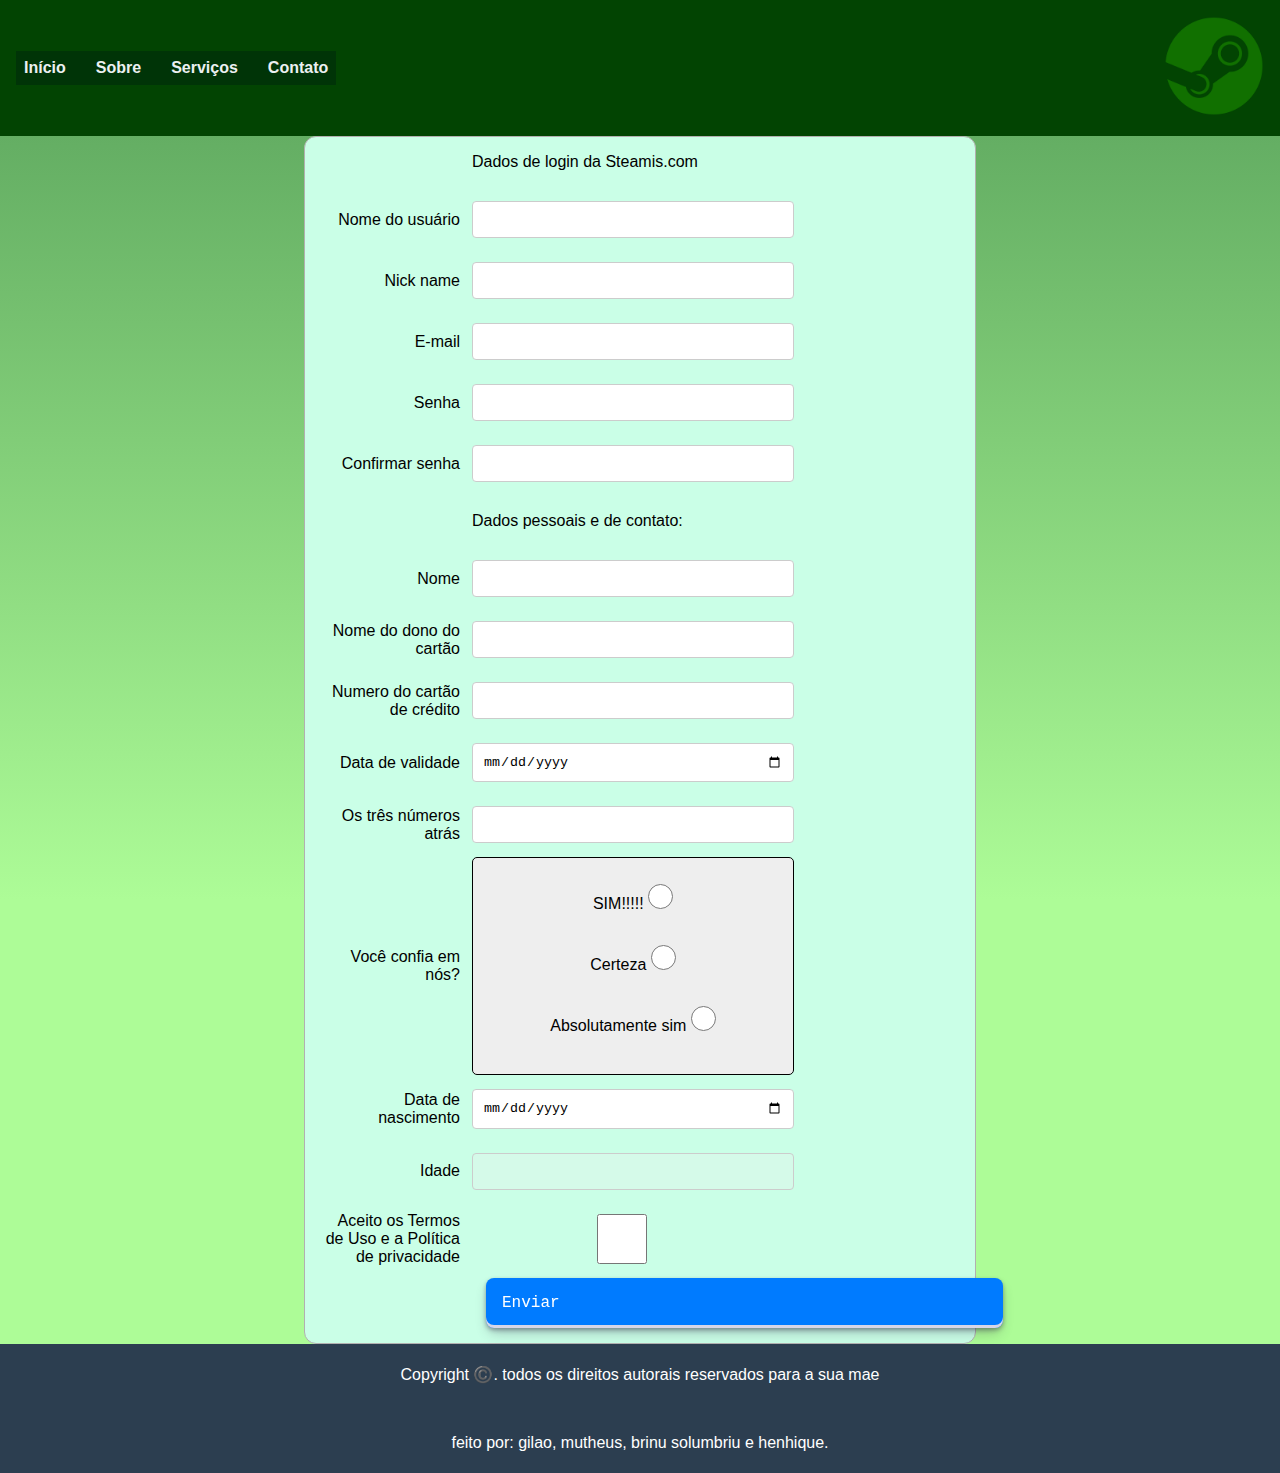
<file: sites/Vallidacao/index.html>
<!DOCTYPE html>
<html lang="pt-BR">
<head>
    <meta charset="UTF-8">
    <meta name="viewport" content="width=device-width, initial-scale=1.0">
    <title>www.steamis.com</title>
    <link rel="stylesheet" href="style.css">
    <script src="script.js" defer></script>
</head>
<body> 
    <!-- feito por: Giancarlo, Matheus, Bruno, Henrique Correa -->
    <header>
        <nav>
            <ul>
                <li><a href="#">Início</a></li>
                <li><a href="#">Sobre</a></li>
                <li><a href="#">Serviços</a></li>
                <li><a href="#">Contato</a></li>
            </ul>
        </nav>
        <div class="logo">
            <img src="steamverde.png" alt="Logo da Empresa">
        </div>
     </header>
<form action="javascript:alert('Formulário aprovado')">
    <p>Dados de login da Steamis.com</p>
    <label for="uid">Nome do usuário </label>
    <input type="text" name="uid" id="uid" pattern="[A-Za-z0-9]{4,20}" required>

    <label for="uid">Nick name</label>
    <input type="text" name="uid" id="uid2" pattern="[A-Za-z0-9]{4,20}" required>
    
    <label for="email">E-mail</label>
    <input type="email" name="email" id="email" required>

    <label for="pwd">Senha</label>
    <input type="password" name="pwd" id="pwd" 
            pattern="(?=(.*[0-9]))((?=.*[A-Za-z0-9])(?=.*[A-Z])(?=.*[a-z]))^.{8,}$" required>

    <label for="pwd2">Confirmar senha</label>
    <input type="password" name="pwd2" id="pwd2" required>

    <p>Dados pessoais e de contato:</p>
    <label for="nome">Nome</label>
    <input type="text" name="nome" id="nome" required>

    <label for="crédito">Nome do dono do cartão</label>
    <input type="text" name="crédito" id="crédito" required>
   
    <label for="numcartao">Numero do cartão de crédito</label>
    <input type="text" id="numcartao" maxlength="16" minlength="16" required>

    
    <label for="crédito2">Data de validade</label>
    <input type="date" name="crédito" id="crédito2" required>


    <label for="numdetras">Os três números atrás </label>
    <input type="text" id="numdetras" maxlength="3" minlength="3" required>

        <label>Você confia em nós?</label>
        

            <div class="d1">
                <label for="sim">SIM!!!!!
            <input type="radio" name="confia" id="sim" value="SIM!!!!" required>
        </label>
        <label for="com_certeza">Certeza
            <input type="radio" name="confia" id="com_certeza" value="com_certeza" required>
        </label>
        <label for="Absolutamente_sim">Absolutamente sim
            <input type="radio" name="confia" id="Absolutamente_sim" value="Absolutamente_sim" required>
        </label>
            </div>
            <br>
            <label for="nasc"></label>
    <label for="nasc">Data de nascimento</label>
    <input type="date" name="nasc" id="nasc" required>
    <label for="idade">Idade</label>
    <input type="text" name="idade" id="idade" disabled >


    <label for="lic">
        Aceito os Termos de Uso e a Política de privacidade
    </label>
    <input type="checkbox" name="lic" id="lic" required>
    

    <input type="submit" value="Enviar" class="button-30">

</form>




    <footer>
        <div class="footer">
        <p> Copyright ©️. todos os direitos autorais reservados para a sua mae</p>
        <br>
        <p> feito por: gilao, mutheus, brinu solumbriu e henhique.   </p>
        </div>
    </footer>
</body>
</html>
</file>
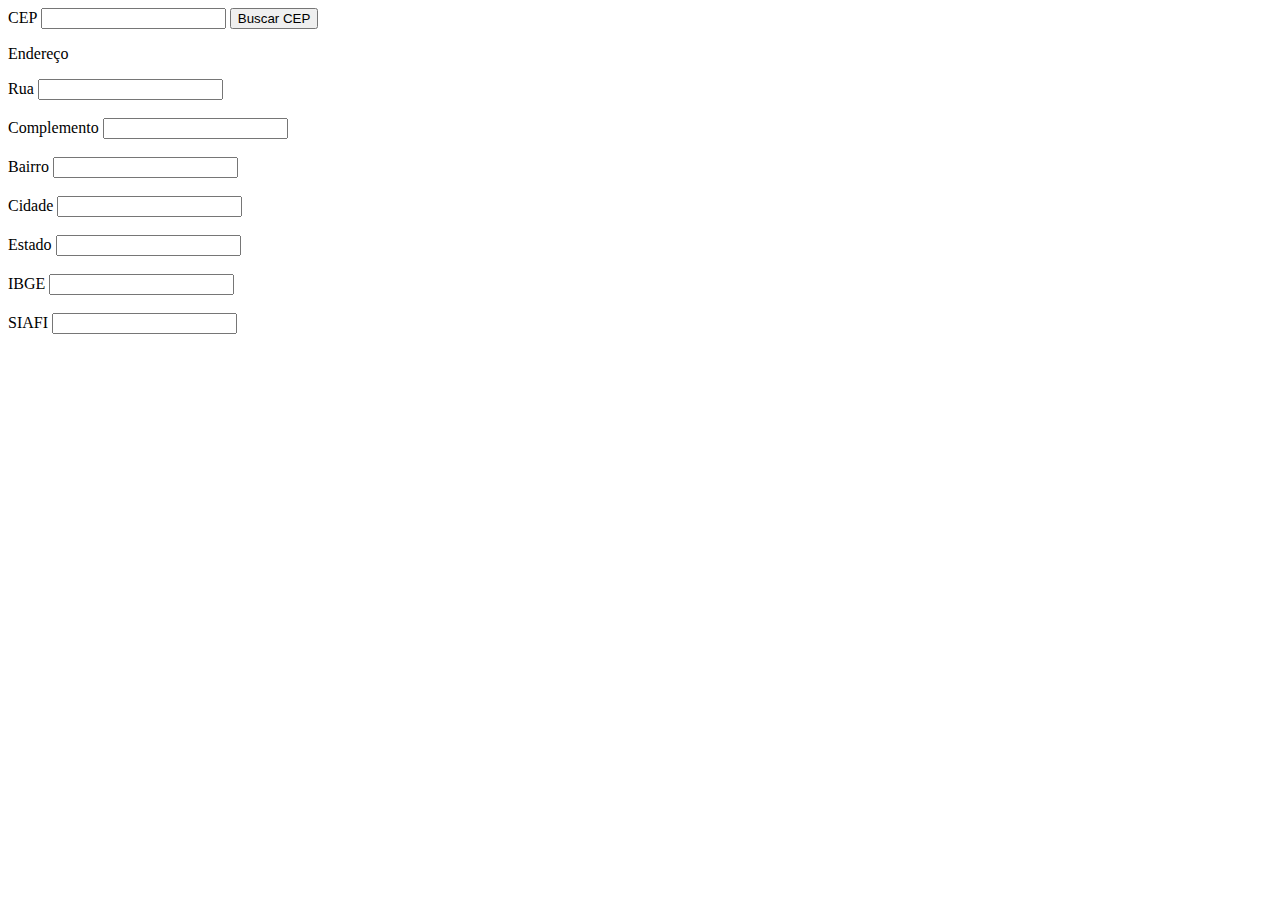
<file: sites/cep/cep.html>
<!DOCTYPE html>
<html lang="pt-BR">
<head>
    <meta charset="UTF-8">
    <meta name="viewport" content="width=device-width, initial-scale=1.0">
    <title>Document</title>
    <script src="script.js" defer></script>
</head>
<body>

    <form action=" ">

        <label for="cep">CEP</label>
        <input type="text" id="cep">
        <input type="button" value="Buscar CEP" id="btncep">

        <p>Endereço</p>
        <label>Rua</label>
        <input type="text" id="logradouro">
        <br/><br/>
        <label>Complemento</label>
        <input type="text" id="complemento">
        <br/><br/>
        <label>Bairro</label>
        <input type="text" id="bairro">
        <br/><br/>
        <label>Cidade</label>
        <input type="text" id="localidade">
        <br/><br/>
        <label>Estado</label>
        <input type="text" id="uf">
        <br/><br/>
        <label>IBGE</label>
        <input type="text" id="ibge">
        <br/><br/>
        <label>SIAFI</label>
        <input type="text" id="siafi">

    </form>
    
</body>
</html>
</file>
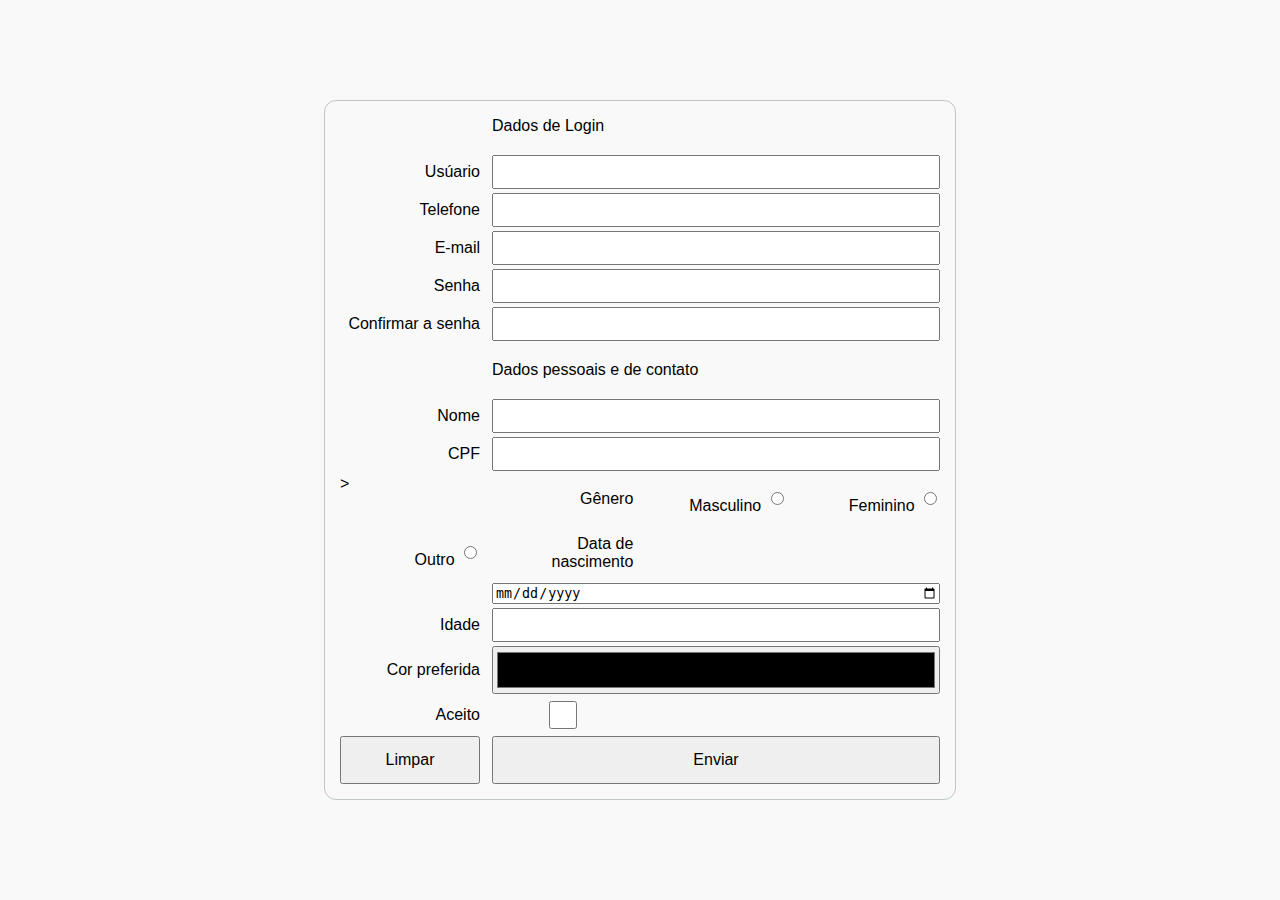
<file: sites/Formurario/formulario.html>
<!DOCTYPE html>
<html lang="en">
<head>
    <meta charset="UTF-8">
    <meta http-equiv="X-UA-Compatible" content="IE=edge">
    <meta name="viewport" content="width=device-width, initial-scale=1.0">
    <title>Exemplo validação </title>
    <link rel="stylesheet" href="style.css">

</head>
<body>
    <form action="javascript:alert('Formulário aprovado')">
        <p> Dados de Login</p>
        <label for="uid">Usúario</label>
        <input type="text" name="uid" id="uid">

        <label for="tel">Telefone</label>
        <input type="tel" name="tel" id="tel" minlength="14" maxlength="15">
        
        <label for="email">E-mail</label>
        <input type="email" name="email" id="email">

        <label for="pwd">Senha</label>
        <input type="password" name="pwd" id="pwd">

        <label for="pwd2">Confirmar a senha</label>
        <input type="password" name="pwd2" id="pwd2">

        <p>Dados pessoais e de contato</p>
        <label for="nome">Nome</label>
        <input type="text" name="nome" id="nome">

        <label for="cpf">CPF</label>
        <input type="text" name="cpf" id="cpf" inlength="14" maxlength="14">>

        <label>Gênero</label>
        <label for="masc">Masculino
            <input type="radio" name="gen" id="masc" value="masc">
       </label>

       <label for="masc">Feminino
        <input type="radio" name="gen" id="fem" value="fem">
   
    </label>

    <label for="out">Outro
        <input type="radio" name="gen" id="out" value="out">
   
    </label>
    
    <label for="nasc">Data de nascimento</label>
    <input type="date" name="nasc" id="nasc">
    
    <label for="idade">Idade</label>
    <input type="text" name="idade" id="idade">

    <label for="cor">Cor preferida</label>
    <input type="color" name="cor" id="cor">

    <label for="lic">Aceito</label>
    <input type="checkbox" name="lic" id="lic">

    <input type="reset" value="Limpar">
    <input type="submit" value="Enviar">
   
</form>
</body>
</html>
</file>
<file: sites/Vallidacao/style.css>
html,body {
    height:100%;
    width:100%;
    margin:0;
    
}
body {	
    font-family: 'Calibri Light', calibri, Arial, Helvetica, sans-serif;
    background: #ADFC97;
    display:flex;
    flex-direction: column;
    font-family: 'Segoe UI', Tahoma, Geneva, Verdana, sans-serif;
    margin: 0;
    padding: 0;

    background-image: linear-gradient(0deg, #ADFC97, #57a05a);
    background-repeat: no-repeat;

}
.D1{
    display:flex;
    background-image: url('steamverde.png');
    height: 100%;
    width: 100%;    
}
form {
    margin: auto;
    display: grid;
    grid-template-columns: 140px 1fr 1fr 1fr;
    width: 50%;
    column-gap: 12px;
    row-gap: 4px;
    background-color: #caffe7;
    padding: 0 15px 15px 15px;
    border: 1px solid #b2b0b0; /* Cor da borda mais suave */
    border-radius: 12px;
}

p{
    grid-column: 2 / 5;
}

form label {
    text-align: right;
    padding: 8px 0;
    align-self: center;
}

form label[for="gen"] {
    justify-self: left;
    padding: 10px 0;
    display: grid;
    place-items: center;
    grid-template-columns: 1fr 40px;
    grid-template-rows: 40px;
}

input[type="radio"]{
    width: 25px;
    height: 25px;
    place-self: stretch;
    align-self: center;
}
.confia{

width: 5px;

}
input[type="checkbox"]{
    grid-column: 2;
}

input{
    grid-column: 2 / 5;

}


input[type="reset"]{
    grid-column: 1;
}

input input[type="reset"], input[type="color"] {
    font-size: 12pt;
    margin: auto;
    width: 100%;
    height: 48px;
    background-color: #007bff; /* Cor de fundo mais vibrante */
    color: #fff; /* Texto em branco para contraste */
    border: none;
    border-radius: 8px;
}

input[type="submit"]{
    justify-self: center;

    font-size: 12pt;
    margin: auto;
    width: 95%;
    height: 50px;
    background-color: #007bff; /* Cor de fundo mais vibrante */
    color: #fff; /* Texto em branco para contraste */
    border: none;
    border-radius: 8px;
}

input[type="submit"]:hover, input[type="reset"]:hover, input[type="color"]:hover {
    background-color: #0056b3; /* Cor de fundo mais escura quando hover */
}

#resp{
    border: 1px solid #aaa;
    border-radius: 4px;
    padding: 10px;
    margin: 10px;
    font-size: 11pt;
    background: mistyrose;
}



main {
    background-color: #fff;
    padding: 20px;
    float: left;
    width: 70%; 
  }
  
  

  
    
    /* Estilo do cabeçalho */
    header {
      background-color: #333;
      color: #fff;
      padding: 0px 0;
      display: flex;
      justify-content: space-between;
      align-items: center;
  }
  nav ul {
    display: flex;
  }
  
  nav ul li {
    margin-right: 30px;
  }
  
  nav ul li:last-child {
    margin-right: 0;
  }
  
  nav a {
    text-decoration: none;
    color: #fff;
    font-weight: bold;
  }
  
  .logo img {
    max-width: 100px;
    height: 100px;
  }
  



    
    a {
      color: #3498db;
      text-decoration: none;
      transition: color 0.3s;
    }
    
    a:hover {
      color: #2980b9;
    }
    
    button {
    
      background-color: #3498db;
      color: #fff;
      padding: 12px 12px;
      margin: 2px 0;
      border: none;
      border-radius: 4px;
      cursor: pointer;
      transition: background-color 1.1s;
    }
    
    button:hover {
      background-color: #2980b9;
    }
    
    input {
      width: 300px;
      padding: 10px;
      margin: 10px 0;
      border: 1px solid #ccc;
      border-radius: 4px;
    }
    
    ul {
      list-style: none;
    }
    
    footer {
      background-color: #333;
      color: #fff;
 
    
    }

    
    .d1{
      border: 1px solid #000;
      padding: 5px;
      border-radius: 5px;
      background-color: #eee;
      margin: 0px;
      height: 200px;
      width: 320px;
      text-align: right;
      padding: 8px 0;
      align-self: center;
      display:flex;
      flex-direction: column;
  }
  dialog{
  position: absolute;
  left: 40%;
  padding: 0px;
  border: 0px;
  border-radius: 7px;
  box-shadow: 0 0 10px black;
  flex-direction: column;
  }
  dialog::backdrop{
  background-color: rbga(0, 0, 0, 0.5);
  }
  .dialog-titulo{
  background-color: #eee;
  border-top-left-radius: inherit;
  border-top-right-radius: inherit;
  padding:7px;
  display:flex;
  align-items: center;
  border-bottom: 1px solid #aaa;
  height: 40px;
  }
  .dialog-corpo{
      background-color: #fff;
      padding: 7px;
  }
  .dialog-rodape{
      background-color: #fff;
      border-top-left-radius: inherit;
      border-top-right-radius: inherit;
      padding: 7px;
      cursor: pointer;
      outline: none;
  }
  #bnt-fechar:hover{
      background-color: #eee;
  }
  .cu{
  padding:3px;
  color: #3498db;
  }
  
  .footer{
  padding: 5px;
  color: #fff;
  background-color: transparent;
  
  }
  
     
  
  .img_gatinho{
  left:20%;
  width: 900px;
  height: 250px;
  display:flex;
  box-shadow: 0 0 25px #333;
  }
  
      


header {
    background-color: #024402;
    color: #ecf0f1;
    text-align: center;
    padding: 1em;
}

nav {
    background-color: #003407;
    padding: 0.5em;
}

nav ul {
    list-style-type: none;
    margin: 0;
    padding: 0;
}

nav li {
    display: inline;
    margin-right: 20px;
}

nav a {
    text-decoration: none;
    color: #ecf0f1;
    font-weight: bold;
    transition: color 0.3s ease;
}

nav a:hover {
    color: #3498db;
}

main {
    padding: 20px;
}

section {
    margin-bottom: 30px;
    background-color: #ecf0f1;
    padding: 20px;
    border-radius: 8px;
    box-shadow: 0 4px 8px rgba(0, 0, 0, 0.1);
}

footer {
    background-color: #2c3e50;
    color: #ecf0f1;
    text-align: center;

    /* position: fixed; */
    bottom: 0;
    width: 100%;
}


/* CSS */
.button-30 {
  align-items: center;
  appearance: none;
  background-color: #FCFCFD;
  border-radius: 15px;
  border-width: 0;
  box-shadow: rgba(45, 35, 66, 0.4) 0 2px 4px,rgba(45, 35, 66, 0.3) 0 7px 13px -3px,#D6D6E7 0 -3px 0 inset;
  box-sizing: border-box;
  color: #36395A;
  cursor: pointer;
  display: inline-flex;
  font-family: "JetBrains Mono",monospace;
  height: 48px;
  justify-content: center;
  line-height: 1;
  list-style: none;
  overflow: hidden;
  padding-left: 16px;
  padding-right: 16px;
  position: relative;
  text-align: left;
  text-decoration: none;
  transition: box-shadow .15s,transform .15s;
  user-select: none;
  -webkit-user-select: none;
  touch-action: manipulation;
  white-space: nowrap;
  will-change: box-shadow,transform;
  font-size: 18px;
}

.button-30:focus {
  box-shadow: #D6D6E7 0 0 0 1.5px inset, rgba(45, 35, 66, 0.4) 0 2px 4px, rgba(45, 35, 66, 0.3) 0 7px 13px -3px, #D6D6E7 0 -3px 0 inset;
}

.button-30:hover {
  box-shadow: rgba(45, 35, 66, 0.4) 0 4px 8px, rgba(45, 35, 66, 0.3) 0 7px 13px -3px, #D6D6E7 0 -3px 0 inset;
  transform: translateY(-2px);
}

.button-30:active {
  box-shadow: #D6D6E7 0 3px 7px inset;
  transform: translateY(2px);
}



.centro {
    text-align: center;
    padding: 20px;
    border: 1px solid #ccc;
    box-shadow: 0 8px 16px rgba(0, 0, 0, 0.1);
    background-color: rgba(200, 200, 200, 0.8);
    font-size: 20px;
    border-radius: 10px;

}
</file>
<file: sites/Formurario/style.css>
html,body {
    height:100%;
    width:100%;
    margin:0;
}
body {	
   font-family: 'Calibri Light', calibri, Arial, Helvetica, sans-serif;;
	 background: #f9f9f9;
   display:flex;
   flex-direction: column;
}
form {
	margin: auto;
	display: grid;
	grid-template-columns: 140px 1fr 1fr 1fr;
  width: 600px;
	column-gap: 12px;
	row-gap: 4px;
	
	padding: 0 15px 15px 15px;
	border: 1px solid #10303a40;
	border-radius: 12px;
/* 	background: linear-gradient(0deg, #10303a07 30%, #10303a1c 100%);
	box-shadow: 2px 3px 6px #5f788060, -4px -2px 12px #a7c1c440; */
/* 	text-shadow: 0px 0px 8px #000000; */
/* 	color: #d9e0eb; */
}

p{
	grid-column: 2 / 5;
}

form label {
	text-align: right;
	padding: 8px 0;
	align-self: center;
}

form label[for="gen"] {
	justify-self: left;
	padding: 10px 0;
	display: grid;
	place-items: center;
	grid-template-columns: 1fr 40px;
	grid-template-rows: 40px;
}

input[type="radio"]{
    width: 25x;
    height: 25px;
	  place-self: stretch;
	  align-self: center;
}

input[type="checkbox"]{
    grid-column: 2;
}

input{
	grid-column: 2 / 5;
}

input[type="reset"]{
	grid-column: 1;
}

input[type="submit"], input[type="reset"], input[type="color"] {
	font-size: 12pt;
	margin: auto;
	width: 100%;
	height: 48px;
/* 	color: #10303a;
	text-shadow: 0px 0px 16px #c2d0d2;
	background: linear-gradient(#2eb36e3a 40%, #12553b55 100%);
	border: 1px solid #10303a65;
	border-radius: 8px;
	transition: 0.2s;
  box-shadow: 2px 3px 6px #5f7880, -4px -2px 12px #a7c1c4 */
}

/* 
button:hover, input[type="submit"]:hover, input[type="reset"]:hover {
	filter: contrast(170%);
}
button:active, input[type="submit"]:active, input[type="reset"]:active {
	background: linear-gradient(#10303ac9 0%, #10303a9d 70%);
}
 */





 #resp{
    border: 1px solid #aaa;
    border-radius: 4px;
    padding: 10px;
    margin: 10px;
    font-size: 11pt;
    background: mistyrose;
}
</file>
